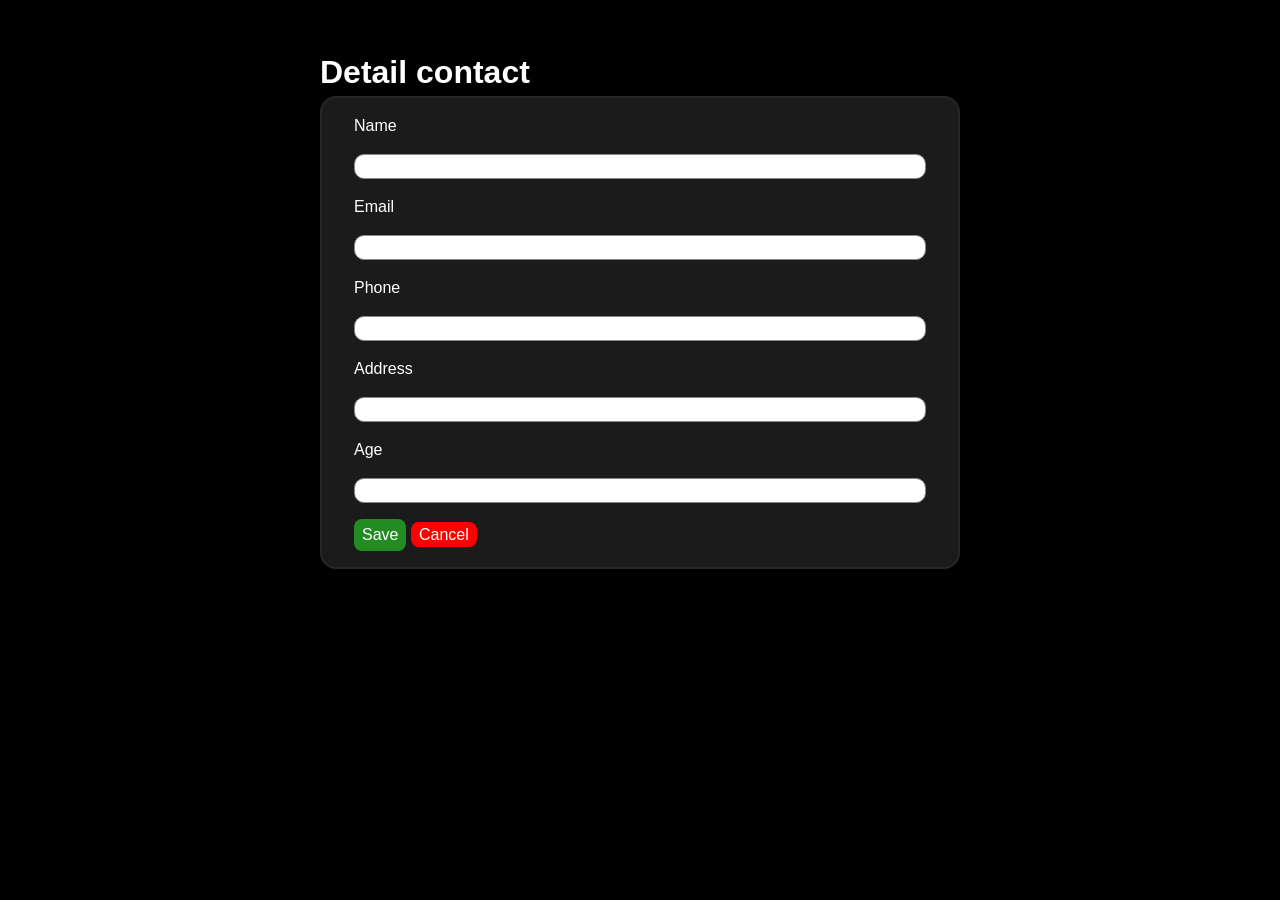
<file: contact/index.html>
<!DOCTYPE html>
<html lang="en">
  <head>
    <meta charset="UTF-8" />
    <meta name="viewport" content="width=device-width, initial-scale=1.0" />
    <link rel="stylesheet" href="contact.css" />
    <title>Document</title>
  </head>
  <body>
    <div id="contact-container" class="container">
      <h1>Detail contact</h1>

      <form class="form-contact" id="form-contact">
        <label for="name">Name</label>
        <input type="text" id="name" data-name="" />
        <label for="email">Email</label>
        <input type="text" id="email" />
        <label for="phone">Phone</label>
        <input type="text" id="phone" />
        <label for="address">Address</label>
        <input type="text" id="address" />
        <label for="age">Age</label>
        <input type="number" id="age" />
        <div class="button-container">
          <button type="submit" class="button-save">Save</button>
          <!-- <button type="" class="button-cancel">Cancel</button> -->
          <a href="/" class="cancel-button">Cancel</a>
        </div>
      </form>
    </div>
    <script src="contact.js"></script>
  </body>
</html>
</file>
<file: contact/contact.css>
html {
  font-size: 16px;
}

* {
  margin: 0;
  font-family: Helvetica, sans-serif;
}

*,
*::before,
*::after {
  box-sizing: border-box;
}

body {
  line-height: 1.5;
  -webkit-font-smoothing: antialiased;
  width: 100%;
  background-color: #000;
}

.container {
  display: flex;
  flex-direction: column;
  width: 100%;
  height: 100dvh;
  max-width: 48rem;
  padding: 3rem 4rem;
  margin: auto;
}

.container > h1 {
  color: white;
}

.form-contact {
  /* box-shadow: 2px 2px 4px #aaaaaa; */
  border: 2px solid #262626;
  background-color: #1b1b1b;
  color: white;
  padding: 1rem 2rem;
  border-radius: 16px;
  display: flex;
  flex-direction: column;
  row-gap: 1rem;
}
input {
  border-radius: 10px;
  padding: 4px 8px;
  border: 1px solid #888888;
  outline-offset: 4px;
  outline-color: #262626;
}

button {
  all: unset;
}

.button-save {
  background-color: forestgreen;
  color: white;
  padding: 4px 8px;
  border-radius: 8px;
  cursor: pointer;
}

.cancel-button {
  font-size: 16px;
  text-decoration: none;
  color: white;
  background-color: red;
  padding: 4px 8px;
  border-radius: 8px;
  cursor: pointer;
}

.cancel-button:visited {
  color: white;
}
</file>
